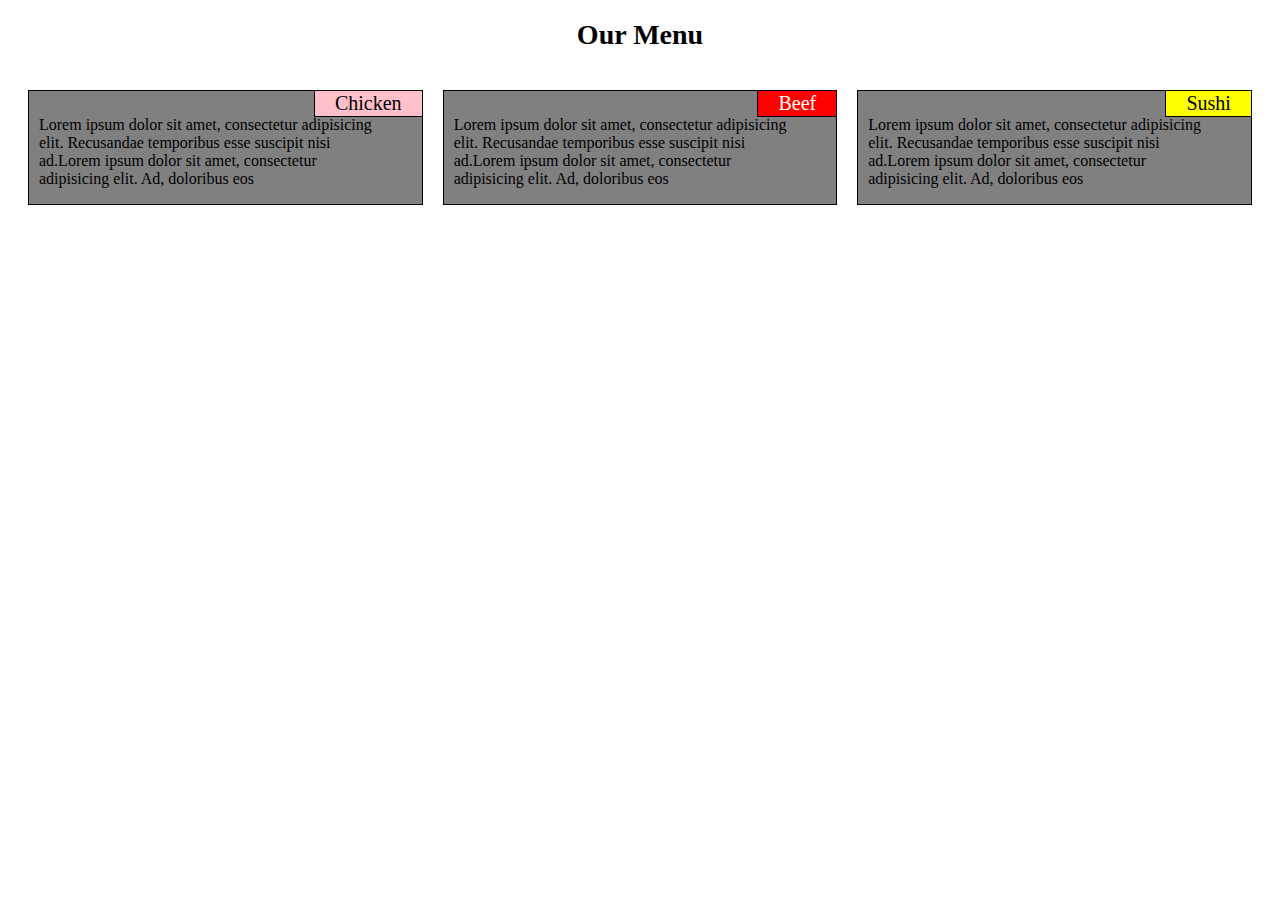
<file: module2-solution/index.html>
<!doctype html>
<html>
<head>
<meta charset="utf-8">
<meta name="viewport" content="width=device-width, initial-scale=1">
<title>Assignment Solution for Module 2</title>
<link rel="stylesheet" href="css/style.css">

</head>
<body>
	<h1>Our Menu</h1>
	<div class="row">
		<div class="col-lg-4 col-md-6 col-sm-12 ">
			<div class="container">
				<p id="title1">Chicken</p>
				<p id="p1">Lorem ipsum dolor sit amet, consectetur adipisicing elit. Recusandae temporibus esse suscipit nisi ad.Lorem ipsum dolor sit amet, consectetur adipisicing elit. Ad, doloribus eos</p>
			</div>
		</div>
		<div class="col-lg-4 col-md-6 col-sm-12 ">
			<div class="container">
				<p id="title2">Beef</p>
				<p id="p2">Lorem ipsum dolor sit amet, consectetur adipisicing elit. Recusandae temporibus esse suscipit nisi ad.Lorem ipsum dolor sit amet, consectetur adipisicing elit. Ad, doloribus eos</p> 
			</div>
		</div>
		<div class="col-lg-4 col-md-12 col-sm-12 ">
			<div class="container">
				<p id="title3">Sushi</p>
				<p id="p3">Lorem ipsum dolor sit amet, consectetur adipisicing elit. Recusandae temporibus esse suscipit nisi ad.Lorem ipsum dolor sit amet, consectetur adipisicing elit. Ad, doloribus eos</p> 
			</div>
		</div>
	</div>
</body>
</html>
</file>
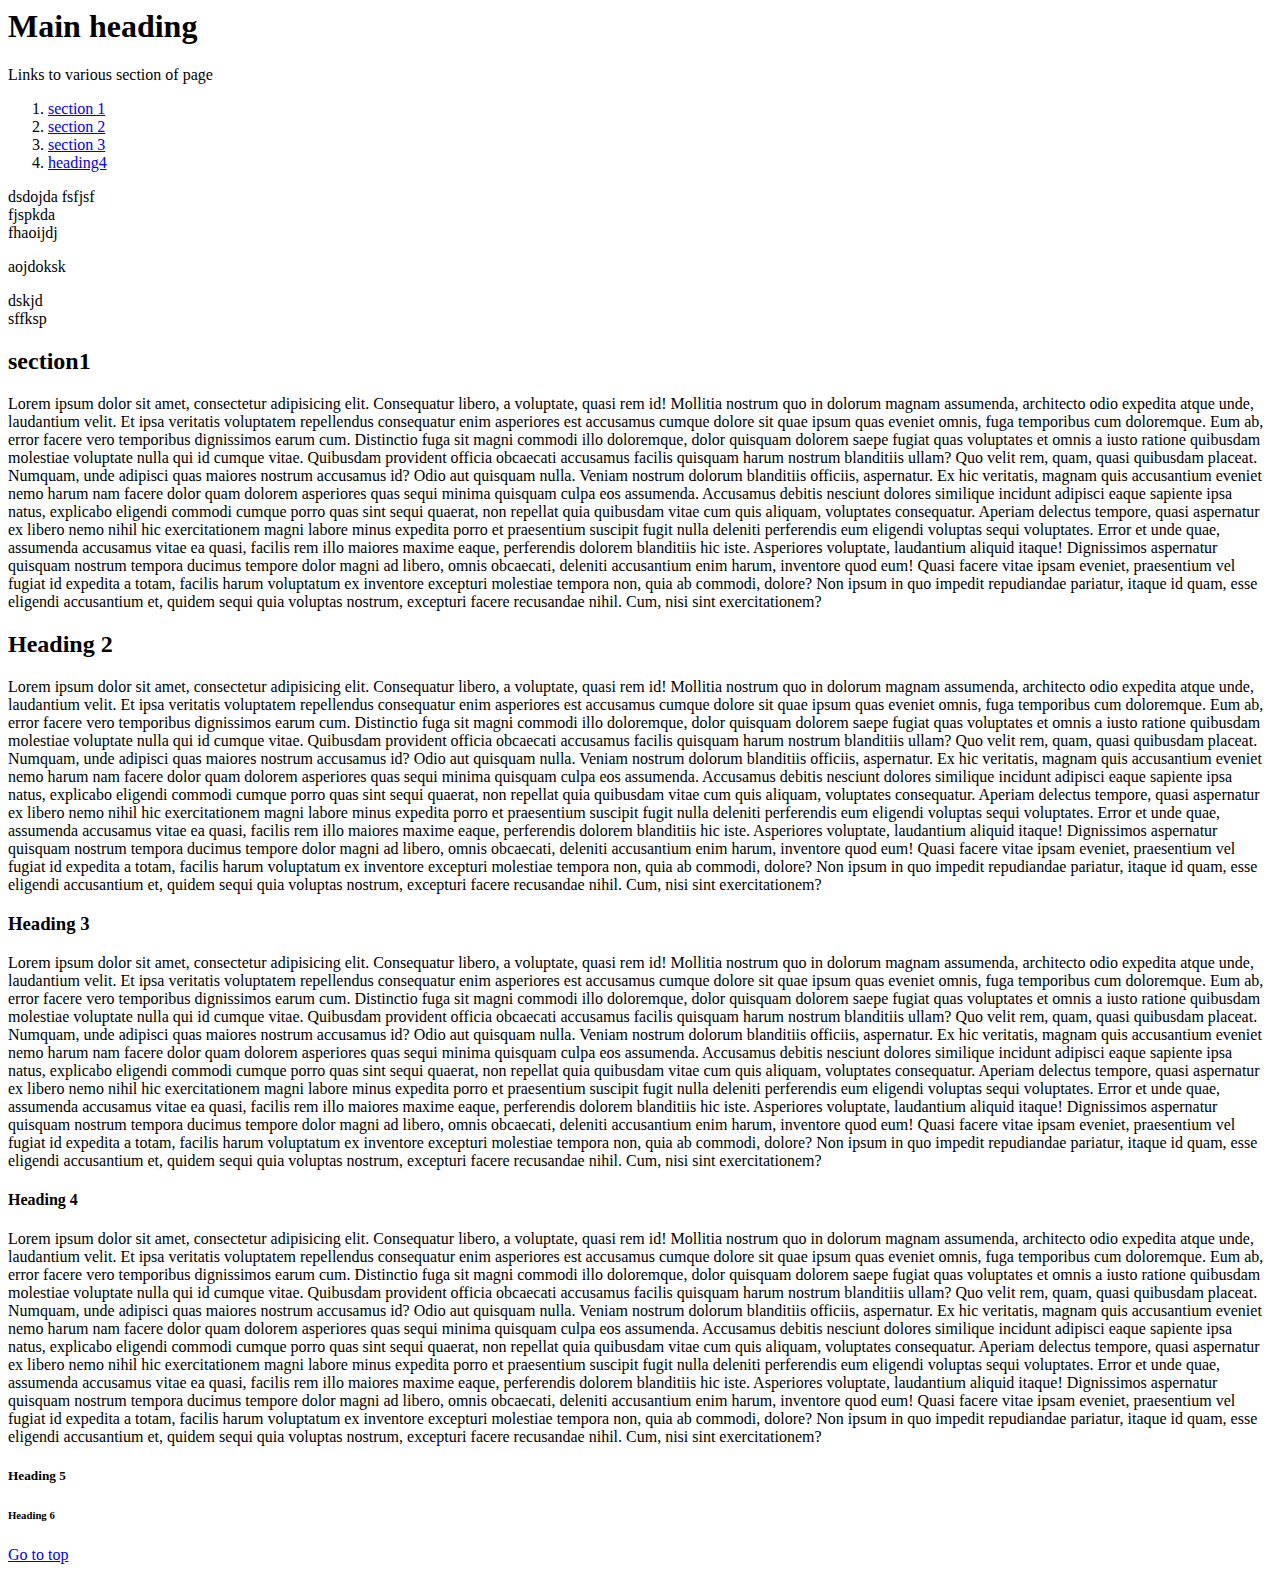
<file: site/index.html>
<!   dOcType htMl>
<html lang="en">
<head>
	<meta charset="utf-8">
	<title>Heading elements</title>
</head>
<body>
	<h1 id="top">Main heading</h1>
	<section>Links to various section of page
	<ol>
		<li><a href="#section1">section 1</a></li>
		<li><a href="#section2">section 2</a></li>
		<li><a href="#section3">section 3</a></li>
		<li><a href="#heading4">heading4</a></li>
	</ol>
	</section>
	<div>dsdojda
		<span>fsfjsf</span>
		
	</div>
	<span>fjspkda
		<div>fhaoijdj</div></span>
	<P>aojdoksk</P>
	<section >
		<a name="section1">dskjd<div>sffksp</div></a>
		<h2>section1</h2>
		Lorem ipsum dolor sit amet, consectetur adipisicing elit. Consequatur libero, a voluptate, quasi rem id! Mollitia nostrum quo in dolorum magnam assumenda, architecto odio expedita atque unde, laudantium velit. Et ipsa veritatis voluptatem repellendus consequatur enim asperiores est accusamus cumque dolore sit quae ipsum quas eveniet omnis, fuga temporibus cum doloremque. Eum ab, error facere vero temporibus dignissimos earum cum. Distinctio fuga sit magni commodi illo doloremque, dolor quisquam dolorem saepe fugiat quas voluptates et omnis a iusto ratione quibusdam molestiae voluptate nulla qui id cumque vitae. Quibusdam provident officia obcaecati accusamus facilis quisquam harum nostrum blanditiis ullam? Quo velit rem, quam, quasi quibusdam placeat. Numquam, unde adipisci quas maiores nostrum accusamus id? Odio aut quisquam nulla. Veniam nostrum dolorum blanditiis officiis, aspernatur. Ex hic veritatis, magnam quis accusantium eveniet nemo harum nam facere dolor quam dolorem asperiores quas sequi minima quisquam culpa eos assumenda. Accusamus debitis nesciunt dolores similique incidunt adipisci eaque sapiente ipsa natus, explicabo eligendi commodi cumque porro quas sint sequi quaerat, non repellat quia quibusdam vitae cum quis aliquam, voluptates consequatur. Aperiam delectus tempore, quasi aspernatur ex libero nemo nihil hic exercitationem magni labore minus expedita porro et praesentium suscipit fugit nulla deleniti perferendis eum eligendi voluptas sequi voluptates. Error et unde quae, assumenda accusamus vitae ea quasi, facilis rem illo maiores maxime eaque, perferendis dolorem blanditiis hic iste. Asperiores voluptate, laudantium aliquid itaque! Dignissimos aspernatur quisquam nostrum tempora ducimus tempore dolor magni ad libero, omnis obcaecati, deleniti accusantium enim harum, inventore quod eum! Quasi facere vitae ipsam eveniet, praesentium vel fugiat id expedita a totam, facilis harum voluptatum ex inventore excepturi molestiae tempora non, quia ab commodi, dolore? Non ipsum in quo impedit repudiandae pariatur, itaque id quam, esse eligendi accusantium et, quidem sequi quia voluptas nostrum, excepturi facere recusandae nihil. Cum, nisi sint exercitationem?
	</section>
	<section id="section2">
	<h2>Heading 2</h2>
	<p>Lorem ipsum dolor sit amet, consectetur adipisicing elit. Consequatur libero, a voluptate, quasi rem id! Mollitia nostrum quo in dolorum magnam assumenda, architecto odio expedita atque unde, laudantium velit. Et ipsa veritatis voluptatem repellendus consequatur enim asperiores est accusamus cumque dolore sit quae ipsum quas eveniet omnis, fuga temporibus cum doloremque. Eum ab, error facere vero temporibus dignissimos earum cum. Distinctio fuga sit magni commodi illo doloremque, dolor quisquam dolorem saepe fugiat quas voluptates et omnis a iusto ratione quibusdam molestiae voluptate nulla qui id cumque vitae. Quibusdam provident officia obcaecati accusamus facilis quisquam harum nostrum blanditiis ullam? Quo velit rem, quam, quasi quibusdam placeat. Numquam, unde adipisci quas maiores nostrum accusamus id? Odio aut quisquam nulla. Veniam nostrum dolorum blanditiis officiis, aspernatur. Ex hic veritatis, magnam quis accusantium eveniet nemo harum nam facere dolor quam dolorem asperiores quas sequi minima quisquam culpa eos assumenda. Accusamus debitis nesciunt dolores similique incidunt adipisci eaque sapiente ipsa natus, explicabo eligendi commodi cumque porro quas sint sequi quaerat, non repellat quia quibusdam vitae cum quis aliquam, voluptates consequatur. Aperiam delectus tempore, quasi aspernatur ex libero nemo nihil hic exercitationem magni labore minus expedita porro et praesentium suscipit fugit nulla deleniti perferendis eum eligendi voluptas sequi voluptates. Error et unde quae, assumenda accusamus vitae ea quasi, facilis rem illo maiores maxime eaque, perferendis dolorem blanditiis hic iste. Asperiores voluptate, laudantium aliquid itaque! Dignissimos aspernatur quisquam nostrum tempora ducimus tempore dolor magni ad libero, omnis obcaecati, deleniti accusantium enim harum, inventore quod eum! Quasi facere vitae ipsam eveniet, praesentium vel fugiat id expedita a totam, facilis harum voluptatum ex inventore excepturi molestiae tempora non, quia ab commodi, dolore? Non ipsum in quo impedit repudiandae pariatur, itaque id quam, esse eligendi accusantium et, quidem sequi quia voluptas nostrum, excepturi facere recusandae nihil. Cum, nisi sint exercitationem?</p>
	</section>
	<section id="section3">
	<h3>Heading 3</h3>
	Lorem ipsum dolor sit amet, consectetur adipisicing elit. Consequatur libero, a voluptate, quasi rem id! Mollitia nostrum quo in dolorum magnam assumenda, architecto odio expedita atque unde, laudantium velit. Et ipsa veritatis voluptatem repellendus consequatur enim asperiores est accusamus cumque dolore sit quae ipsum quas eveniet omnis, fuga temporibus cum doloremque. Eum ab, error facere vero temporibus dignissimos earum cum. Distinctio fuga sit magni commodi illo doloremque, dolor quisquam dolorem saepe fugiat quas voluptates et omnis a iusto ratione quibusdam molestiae voluptate nulla qui id cumque vitae. Quibusdam provident officia obcaecati accusamus facilis quisquam harum nostrum blanditiis ullam? Quo velit rem, quam, quasi quibusdam placeat. Numquam, unde adipisci quas maiores nostrum accusamus id? Odio aut quisquam nulla. Veniam nostrum dolorum blanditiis officiis, aspernatur. Ex hic veritatis, magnam quis accusantium eveniet nemo harum nam facere dolor quam dolorem asperiores quas sequi minima quisquam culpa eos assumenda. Accusamus debitis nesciunt dolores similique incidunt adipisci eaque sapiente ipsa natus, explicabo eligendi commodi cumque porro quas sint sequi quaerat, non repellat quia quibusdam vitae cum quis aliquam, voluptates consequatur. Aperiam delectus tempore, quasi aspernatur ex libero nemo nihil hic exercitationem magni labore minus expedita porro et praesentium suscipit fugit nulla deleniti perferendis eum eligendi voluptas sequi voluptates. Error et unde quae, assumenda accusamus vitae ea quasi, facilis rem illo maiores maxime eaque, perferendis dolorem blanditiis hic iste. Asperiores voluptate, laudantium aliquid itaque! Dignissimos aspernatur quisquam nostrum tempora ducimus tempore dolor magni ad libero, omnis obcaecati, deleniti accusantium enim harum, inventore quod eum! Quasi facere vitae ipsam eveniet, praesentium vel fugiat id expedita a totam, facilis harum voluptatum ex inventore excepturi molestiae tempora non, quia ab commodi, dolore? Non ipsum in quo impedit repudiandae pariatur, itaque id quam, esse eligendi accusantium et, quidem sequi quia voluptas nostrum, excepturi facere recusandae nihil. Cum, nisi sint exercitationem?
	</section>
	<h4 id="heading4">Heading 4</h4>
	<p>Lorem ipsum dolor sit amet, consectetur adipisicing elit. Consequatur libero, a voluptate, quasi rem id! Mollitia nostrum quo in dolorum magnam assumenda, architecto odio expedita atque unde, laudantium velit. Et ipsa veritatis voluptatem repellendus consequatur enim asperiores est accusamus cumque dolore sit quae ipsum quas eveniet omnis, fuga temporibus cum doloremque. Eum ab, error facere vero temporibus dignissimos earum cum. Distinctio fuga sit magni commodi illo doloremque, dolor quisquam dolorem saepe fugiat quas voluptates et omnis a iusto ratione quibusdam molestiae voluptate nulla qui id cumque vitae. Quibusdam provident officia obcaecati accusamus facilis quisquam harum nostrum blanditiis ullam? Quo velit rem, quam, quasi quibusdam placeat. Numquam, unde adipisci quas maiores nostrum accusamus id? Odio aut quisquam nulla. Veniam nostrum dolorum blanditiis officiis, aspernatur. Ex hic veritatis, magnam quis accusantium eveniet nemo harum nam facere dolor quam dolorem asperiores quas sequi minima quisquam culpa eos assumenda. Accusamus debitis nesciunt dolores similique incidunt adipisci eaque sapiente ipsa natus, explicabo eligendi commodi cumque porro quas sint sequi quaerat, non repellat quia quibusdam vitae cum quis aliquam, voluptates consequatur. Aperiam delectus tempore, quasi aspernatur ex libero nemo nihil hic exercitationem magni labore minus expedita porro et praesentium suscipit fugit nulla deleniti perferendis eum eligendi voluptas sequi voluptates. Error et unde quae, assumenda accusamus vitae ea quasi, facilis rem illo maiores maxime eaque, perferendis dolorem blanditiis hic iste. Asperiores voluptate, laudantium aliquid itaque! Dignissimos aspernatur quisquam nostrum tempora ducimus tempore dolor magni ad libero, omnis obcaecati, deleniti accusantium enim harum, inventore quod eum! Quasi facere vitae ipsam eveniet, praesentium vel fugiat id expedita a totam, facilis harum voluptatum ex inventore excepturi molestiae tempora non, quia ab commodi, dolore? Non ipsum in quo impedit repudiandae pariatur, itaque id quam, esse eligendi accusantium et, quidem sequi quia voluptas nostrum, excepturi facere recusandae nihil. Cum, nisi sint exercitationem?</p>

	<h5>Heading 5</h5>
	<h6>Heading 6</h6>
	<div><a href="#top">Go to top</a></div>

</body>
</html>
</file>
<file: module2-solution/css/style.css>
body {
	text-align: center;
}
* {
		box-sizing: border-box;
	}
	
div {
	padding: 10px;
}

div.container{
	background-color: grey;
	position: relative;
	border: 1px solid black;
	padding: 0px;
}

h1{
font-size: 175%;
}

.row {
	width: 100%;
}

p {
	width: 90%;
}

#p1 {
	
	margin-top: 25px;
	text-align: left;
	padding: 0px 0px 0px 10px;
}

#title1 {
	border: 1px solid black;
	background-color: pink;
	position: absolute;
	top: 0px;
	right: 0px;
	width: inherit;
	margin: -1px;
	font-size: 125%;
	padding: 1px 20px 1px 20px;
}

#p2 {
	margin-top: 25px;
	text-align: left;
	padding: 0px 0px 0px 10px;
}

#title2 {
	border: 1px solid black;
	background-color: red;
	position: absolute;
	top: 0px;
	right: 0px;
	width: inherit;
	margin: -1px;
	color: white;
	font-size: 125%;
	padding: 1px 20px 1px 20px;
}

#p3 {
	margin-top: 25px;
	text-align: left;
	padding: 0px 0px 0px 10px;
}

#title3 {
	border: 1px solid black;
	background-color: yellow;
	position: absolute;
	top: 0px;
	right: 0px;
	width: inherit;
	margin: -1px;
	font-size: 125%;
	padding: 1px 20px 1px 20px;
}


/***** Desktop View *****/
@media (min-width: 992px) {
	.col-lg-1, .col-lg-2, .col-lg-3, .col-lg-4, .col-lg-5, .col-lg-6, .col-lg-7, .col-lg-8, .col-lg-9, .col-lg-10, .col-lg-11, .col-lg-12 {
		float: left;

	}
	.col-lg-1 {
		width: 8.33%;
	}
	.col-lg-2 {
		width: 16.66%;
	}
	.col-lg-3 {
		width: 25%;
	}
	.col-lg-4 {
		width: 33.33%
	}
	.col-lg-5 {
		width: 41.66%;
	}
	.col-lg-6 {
		width: 50%;
	}
	.col-lg-7 {
		width: 58.33%;
	}
	.col-lg-8 {
		width: 66.66%;
	}
	.col-lg-9 {
		width: 74.99%;
	}
	.col-lg-10 {
		width: 83.33%;
	}
	.col-lg-11 {
		width: 91.66%;
	}
	.col-lg-12 {
		width: 100%;
	}
}

/***** Tablet View *****/
@media (min-width: 768px) and (max-width: 991px) {
	.col-md-1, .col-md-2, .col-md-3, .col-md-4, .col-md-5, .col-md-6, .col-md-7, .col-md-8, .col-md-9, .col-md-10, .col-md-11, .col-md-12 {
		float: left;
	}
	.col-md-1 {
		width: 8.33%;
	}
	.col-md-2 {
		width: 16.66%;
	}
	.col-md-3 {
		width: 25%;
	}
	.col-md-4 {
		width: 33.33%;
	}
	.col-md-5 {
    	width: 41.66%;
  	}
  .col-md-6 {
    	width: 50%;
  	}
  .col-md-7 {
    	width: 58.33%;
  	}
  .col-md-8 {
    	width: 66.66%;
  	}
  .col-md-9 {
    	width: 74.99%;
  	}
  .col-md-10 {
   	 	width: 83.33%;
  	}
  .col-md-11 {
   	 	width: 91.66%;
  	}
  .col-md-12 {
    	width: 100%;
  	}
}
/***** Mobile view *****/
@media (max-width: 767px) {
	.col-sm-1, .col-sm-2, .col-sm-3, .col-sm-4, .col-sm-5, .col-sm-6, .col-sm-7, .col-sm-8, .col-sm-9, .col-sm-10, .col-sm-11, .col-sm-12 {
		float: left;
	}
	.col-sm-1 {
		width: 8.33%;
	}
	.col-sm-2 {
		width: 16.66%;
	}
	.col-sm-3 {
		width: 25%;
	}
	.col-sm-4 {
		width: 33.33%
	}
	.col-sm-5 {
		width: 41.66%;
	}
	.col-sm-6 {
		width: 50%;
	}
	.col-sm-7 {
		width: 58.33%;
	}
	.col-sm-8 {
		width: 66.66%;
	}
	.col-sm-9 {
		width: 74.99%;
	}
	.col-sm-10 {
		width: 83.33%;
	}
	.col-sm-11 {
		width: 91.66%;
	}
	.col-sm-12 {
		width: 100%;
	}

}
</file>
